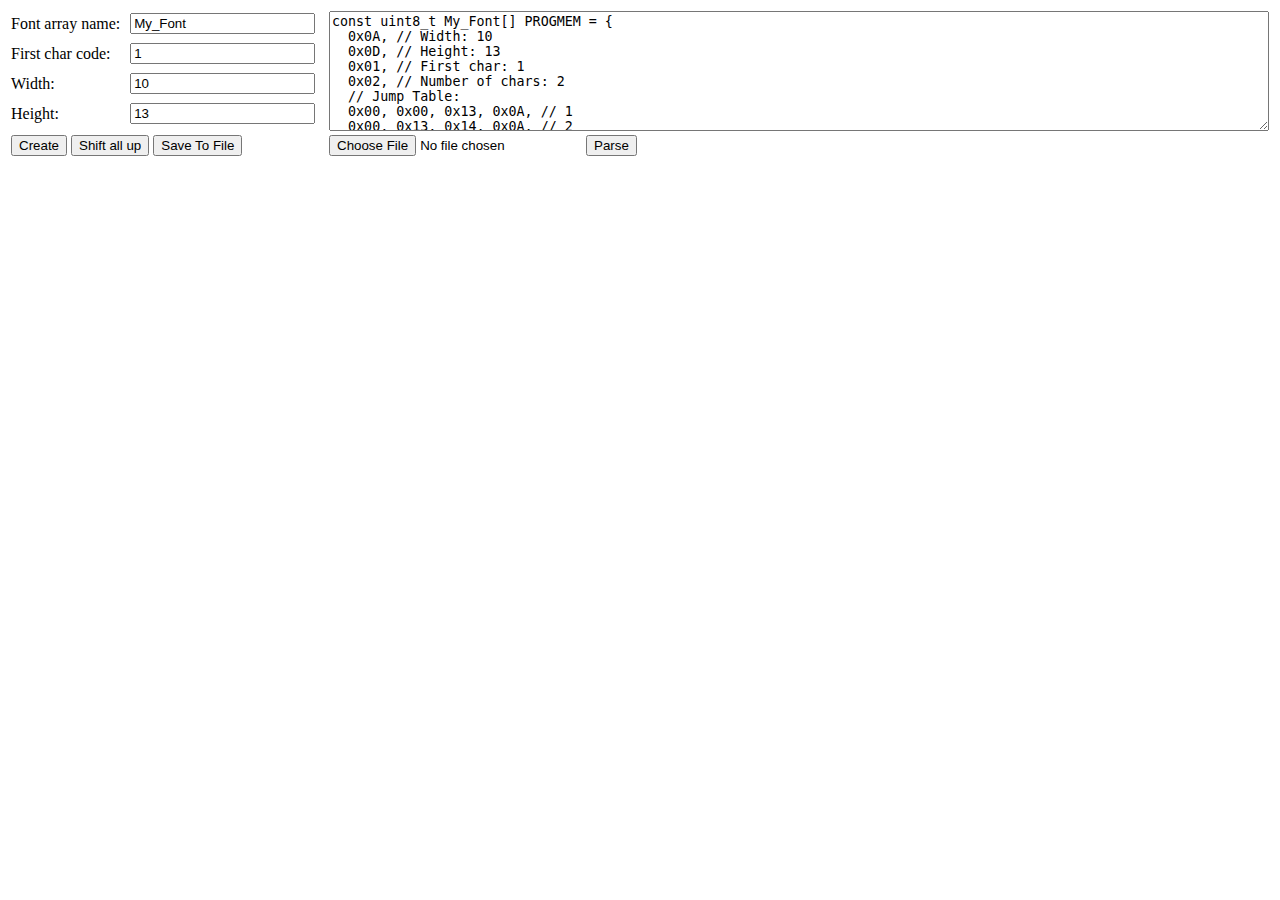
<file: receiver/components/esp8266-oled-ssd1306-master/resources/glyphEditor.html>
<!--The MIT License (MIT)

Copyright (c) 2017 by Xavier Grosjean

Based on work 
Copyright (c) 2016 by Daniel Eichhorn
Copyright (c) 2016 by Fabrice Weinberg

Permission is hereby granted, free of charge, to any person obtaining a copy
of this software and associated documentation files (the "Software"), to deal
in the Software without restriction, including without limitation the rights
to use, copy, modify, merge, publish, distribute, sublicense, and/or sell
copies of the Software, and to permit persons to whom the Software is
furnished to do so, subject to the following conditions:

The above copyright notice and this permission notice shall be included in all
copies or substantial portions of the Software.

THE SOFTWARE IS PROVIDED "AS IS", WITHOUT WARRANTY OF ANY KIND, EXPRESS OR
IMPLIED, INCLUDING BUT NOT LIMITED TO THE WARRANTIES OF MERCHANTABILITY,
FITNESS FOR A PARTICULAR PURPOSE AND NONINFRINGEMENT. IN NO EVENT SHALL THE
AUTHORS OR COPYRIGHT HOLDERS BE LIABLE FOR ANY CLAIM, DAMAGES OR OTHER
LIABILITY, WHETHER IN AN ACTION OF CONTRACT, TORT OR OTHERWISE, ARISING FROM,
OUT OF OR IN CONNECTION WITH THE SOFTWARE OR THE USE OR OTHER DEALINGS IN THE
SOFTWARE.

-->
<!--
 Standalone page to draw icons in matrix and generates the map definition with the format required by 
 library for OLED SD1306 screen: https://github.com/squix78/esp8266-oled-ssd1306
 100% quick and dirty vanilla ECS6, no framework or library was injured for this project.

-->
<html>
  <head>
    <meta charset="utf-8" />
    <style>
      #form, #chars table {
        user-select: none; 
        -moz-user-select: none; 
        margin-top: 5px;
      }
      #chars table, tr, td, th {
        border-collapse: collapse;
      }
      #chars td, th {
        border: 1px solid #CCC;
        width: 12px;
        height: 15px;
      }
      #chars th[action] {
        cursor:pointer;
      }
      #chars th[action="up"], #chars th[action="down"], #chars th[action="left"], #chars th[action="right"] {
        font-size: 10px;
      }
      #chars td.on {
        background-color: #00F;
      }
      
      #addChar, #generate {
        display: none;
      }
      body.started #addChar, body.started #generate {
        display: inline;
      }
      body.started #create {
        display: none;
      }
      #page {
        position:relative;
      }
      #page>div {
        position: relative;
        float: left;
      }

      #output {
        margin-left: 20px;
        margin-top: 12px;
        font-size:12px;
        user-select: all;
        -moz-user-select: all;
        max-width:60%;
      }
      
      #header {
        margin-top: 10px;
      }
      #inputText {
        width: 100%;
        height:120px;
      }
      
    </style>
  </head>
  <body>
    <div id="form">
      <table width="100%">
        <tr>
          <td>Font array name:</td><td><input placeholder="Font array name" type="text" id="name" value="My_Font"/></td>
          <td width="75%" rowspan="5">
            <textarea id="inputText" placeholder="Or paste a char array font definition here">
const uint8_t My_Font[] PROGMEM = {
  0x0A, // Width: 10
  0x0D, // Height: 13
  0x01, // First char: 1
  0x02, // Number of chars: 2
  // Jump Table:
  0x00, 0x00, 0x13, 0x0A, // 1
  0x00, 0x13, 0x14, 0x0A, // 2
  // Font Data:
  0xF0, 0x03, 0x10, 0x02, 0xF0, 0x03, 0x10, 0x02, 0xF0, 0x03, 0x10, 0x02, 0xF0, 0x03, 0x10, 0x02, 0xF0, 0x03, 0xC0, // 1
  0x00, 0x0C, 0x80, 0x0B, 0x70, 0x08, 0x0C, 0x08, 0xF3, 0x0A, 0xF3, 0x0A, 0x0C, 0x08, 0x70, 0x08, 0x80, 0x0B, 0x00, 0x0C, // 2
};              
            </textarea></td>
        </tr>
        <tr>
          <td>First char code:</td><td><input placeholder="First char code" type="number" id="code" value="1" min="1"/></td>
        </tr>
        <tr>
          <td>Width:</td><td><input placeholder="Font width" type="number" id="width" value="10"/></td>
        </tr>
        <tr>
          <td>Height:</td><td><input placeholder="Font height" type="number" id="height" value="13" max="64"/></td>
        </tr>
        <tr>
          <td colspan="3"> </td>     <!--slightly improves layout-->
        </tr>
        <tr>
          <td colspan="2">
            <button id="create">Create</button>
            <button id="shiftUp">Shift all up</button>
            <button id="generate">Generate</button>
            <button id="savetoFile">Save To File</button>
          </td>
          <td><input type="file" id="fileinput" />  <button id="parse">Parse</button></td>
        </tr>
      </table>
      <br/>
    </div>
    <div id="page">
      <div id="charxContainer" ondragstart="return false;">
        <div id="chars"></div><br/>
        <button id="addChar">Add a character</button>
      </div>
      <div id="output">
        <div class="output" id="header"> </div>
        <div class="output" id="jump"> </div>
        <div class="output" id="data"> </div>
      </div>
    </div>
    <script>
    (function() {
      let font;
      
      class Font {
        constructor() {
          this.height = parseInt(document.getElementById('height').value);
          this.width = parseInt(document.getElementById('width').value);
          this.currentCharCode = parseInt(document.getElementById('code').value);
          this.fontContainer = document.getElementById('chars');
          this.bytesForHeight = (1 + ((this.height - 1) >> 3));  // number of bytes needed for this font height
          document.body.className = "started";
          document.getElementById('height').disabled = true;
          document.getElementById('width').disabled = true;          
        }
        
        // Should we have a Char and a Pixel class ? not sure it's worth it.
        // Let's use the DOM to store everything for now
        
        static updateCaption(element, code) {
          element.textContent = `Char #${code}`;
        }
        
        // Add a pixel matrix to draw a new character
        // jumpaData not used for now: some day, use the last byte for optimisation 
        addChar(jumpData, charData) {
          let charContainer = this.fontContainer.appendChild(document.createElement("table"));
          charContainer.setAttribute("code", this.currentCharCode);
          let caption = charContainer.appendChild(document.createElement("caption"));
          Font.updateCaption(caption, this.currentCharCode);
          let header = charContainer.appendChild(document.createElement("tr"));
          header.innerHTML = '<th  title="Delete this char" action="delete">&cross;</th>'
              + '<th title="Add a char above" action="add">+</th>'
              + '<th title="Shift pixels to the left" action="left">&larr;</th>'
              + '<th title="Shift pixels down" action="down">&darr;</th>'
              + '<th title="Shift pixels up" action="up">&uarr;</th>'
              + '<th title="Shift pixels to the right" action="right">&rarr;</th>'
              + '<th title="Copy from another character" action="copy">&copy;</th>'
              + '<th title="Reset all pixels" action="clean">&empty;</th>';
          // If data is provided, decode it to pixel initialization friendly structure
          let pixelInit = [];
          if (charData && charData.length) {
            // charData byte count needs to be a multiple of bytesForHeight. End bytes with value 0 may have been trimmed
            let missingBytes = charData.length % this.bytesForHeight;
            for(let b = 0; b < missingBytes ; b++) {
              charData.push(0);
            }
            while(charData.length) {
              let row = charData.splice(0, this.bytesForHeight).reverse();
              let pixelRow = [];
              for (let b = 0; b < row.length; b++) {
                let mask = 0x80;
                let byte = row[b];
                for (let bit = 0; bit < 8; bit++) {
                  if (byte & mask) {
                    pixelRow.push(1);
                  } else {
                    pixelRow.push(0);
                  }
                  mask = mask >> 1;
                }
              }
              pixelRow.splice(0, pixelRow.length - this.height);
              //Font.output('data', pixelRow);
              pixelInit.push(pixelRow.reverse());
            }
          }
          
          for(let r = 0; r < this.height; r++) {
          	let rowContainer = charContainer.appendChild(document.createElement("tr"));
            for(let c = 0; c < this.width; c++) {
          		let pixContainer = rowContainer.appendChild(document.createElement("td"));
              pixContainer.setAttribute('action', 'toggle');
          		// If there is some init data, set the pixel accordingly
              if (pixelInit.length && pixelInit[c]) {
                if (pixelInit[c][r]) {
                  pixContainer.className = 'on';
                }
              }          		
            }
          }
          this.currentCharCode++;
          return charContainer;
        }
        
        static togglePixel(pixel) {
          pixel.className = pixel.className === 'on' ? '': 'on';
        }
        
        // Return anInt as hex string
        static toHexString(aByte) {
          let zero = aByte < 16?'0':'';
          return `0x${zero}${aByte.toString(16).toUpperCase()}`
        }
        
        // Return least significant byte as hex string
        static getLsB(anInt) {
          return Font.toHexString(anInt & 0xFF);      
        }
        // Return most significant byte as hex string
        static getMsB(anInt) {
          return Font.toHexString(anInt>>>8);      
        }
       
        static output(targetId, msg) {
          let output = document.getElementById(targetId);
          let line = output.appendChild(document.createElement('div'));
          line.textContent = msg;
        }
        static emptyChars() {
          document.getElementById('chars').textContent = '';
        }
        static emptyOutput() {
          document.getElementById('header').textContent = '';
          document.getElementById('jump').textContent = '';
          document.getElementById('data').textContent = '';
        }
		
        saveFile() {
          let filename = document.getElementById('name').value.replace(/[^a-zA-Z0-9_$]/g, '_') + ".h";
          let data = document.getElementById("output").innerText;
          if(data.length < 10) return;
          let blobObject = new Blob([data], {type:'text/plain'}); 
    
          if(window.navigator.msSaveBlob) {
            window.navigator.msSaveBlob(blobObject, filename);
          } else {
            let a = document.createElement("a");
            a.setAttribute("href", URL.createObjectURL(blobObject));
            a.setAttribute("download", filename);
            if (document.createEvent) {
              let event = document.createEvent('MouseEvents');
              event.initEvent('click', true, true);
              a.dispatchEvent(event);
            } else {
              a.click();
            }
          }  
        }
			
        // Read from the <td> css class the pixels that need to be on
        // generates the jump table and font data 
        generate() {
          // this.width -= 3;  // hack to narrow an existing font
          Font.emptyOutput();
          let chars = this.fontContainer.getElementsByTagName('table');
          let firstCharCode = parseInt(document.getElementById('code').value);
          let name = document.getElementById('name').value.replace(/[^a-zA-Z0-9_$]/g, '_');
          
          let bits2add = this.bytesForHeight*8 - this.height;  // number of missing bits to fill leftmost byte
          let charCount = chars.length;
          let charAddr = 0;
          // Comments are used when parsing back a generated font
          Font.output('jump', '  // Jump Table:');
          Font.output('data', '  // Font Data:');
          // Browse each character
          for(let ch = 0; ch < charCount; ch++) {
            // Fix renumbering in case first char code was modified  
            Font.updateCaption(chars[ch].getElementsByTagName('caption')[0], ch + firstCharCode);
            let charBytes = [];
            let charCode = ch + firstCharCode;
            let rows = chars[ch].getElementsByTagName('tr');
            let charNotZero = false;
            // Browse each column
            for(let col = 0; col < this.width ; col++) {
              let bits = ""; // using string because js uses 32b ints when performing bit operations
              // Browse each row starting from the bottom one, going up, and accumulate pixels in
              // a string: this rotates the glyph
              // Beware, row 0 is table headers.
              for(let r = rows.length-1; r >=1 ; r--) {
                let pixelState = rows[r].children[col].className;
                bits += (pixelState === 'on' ? '1': '0');           
              }
              // Need to complete missing bits to have a sizeof byte multiple number of bits
              for(let b = 0; b < bits2add; b++) {
                bits =  '0' + bits;
              }
              // Font.output('data', `  // ${bits}`);  // Debugging help: rotated bitmap

              // read bytes from the end
              for(let b = bits.length - 1; b >= 7; b -= 8) {
                //Font.output('data', `  // ${bits.substr(b-7, 8)}`);  // Debugging help: rotated bitmap
                let byte = parseInt(bits.substr(b-7, 8), 2);
                if (byte !== 0) {
                  charNotZero = true;
                }
                charBytes.push(Font.toHexString(byte));
              } 
            }
            // Compute the used width of the character:  
            // rightmost column with pixels plus one
            // one column is spread over several bytes...
            let charWidth = 0;
            for(let i=charBytes.length - 1; i >= 0; i-=this.bytesForHeight) {
              let sum = 0;
              for(let j=0; j < this.bytesForHeight; j++) {
                sum += parseInt(charBytes[i - j], 16);
              }
              if(sum !== 0) {
                charWidth = (i + 1)/this.bytesForHeight + 1;
                break;
              }
            }

            // Memory optim: Remove bytes with value 0 at the end of the array.
            while(parseInt(charBytes[charBytes.length-1], 16) === 0 && charBytes.length > 1) {
              charBytes.pop();
            }
            if (charNotZero) {
              Font.output('data', `  ${charBytes.join(', ')},  // ${charCode}`);
              Font.output('jump', `  ${Font.getMsB(charAddr)}, ${Font.getLsB(charAddr)}, ${Font.toHexString(charBytes.length)}, ${Font.toHexString(charWidth)},  // ${charCode} `);
              charAddr += charBytes.length;
            } else {
              Font.output('jump', `  0xFF, 0xFF, 0x00, ${Font.toHexString(this.width)},  // ${charCode} `);
            }
          }
          Font.output('data', '};');
          
          Font.output('header', "// Font generated or edited with the glyphEditor");
          Font.output('header', `const uint8_t ${name}[] PROGMEM = {`);
          // Comments are used when parsing back a generated font
          Font.output('header', `  ${Font.toHexString(this.width)}, // Width: ${this.width}`);
          Font.output('header', `  ${Font.toHexString(this.height)}, // Height: ${this.height}`);          
          Font.output('header', `  ${Font.toHexString(firstCharCode)}, // First char: ${firstCharCode}`);
          Font.output('header', `  ${Font.toHexString(charCount)}, // Number of chars: ${charCount}`);
        }
      }
	  
      document.getElementById('fileinput').addEventListener('change', function(e) {
        let f = e.target.files[0]; 
        if (f) {
          let r = new FileReader();
          r.onload = function(e) { 
            let contents = e.target.result;
                alert( "Got the file.\n" 
                +"name: " + f.name + "\n"
                +"type: " + f.type + "\n"
                +"size: " + f.size + " bytes\n"
                +"starts with: " + contents.substr(0, contents.indexOf("\n")) 
            );
              document.getElementById("inputText").value = contents;
          };
          r.readAsText(f);
        } else { 
          alert("Failed to load file");
        }
        });
      
      document.getElementById('savetoFile').addEventListener('click', function() {
        font.saveFile();
      });
      
      document.getElementById('shiftUp').addEventListener('click', function() {
        var chars = document.getElementById("chars");
        var tables = chars.getElementsByTagName("table");
        for(var i=0; i< tables.length; i++) {
          shiftUp(tables[i]);
        }
      });
      
      document.getElementById('generate').addEventListener('click', function() {
        font.generate();
      });
      document.getElementById('addChar').addEventListener('click', function() {
        font.addChar();
      });
      document.getElementById('inputText').addEventListener('click', function(e) {
        let target = e.target;
        target.select();
      });
      document.getElementById('chars').addEventListener('mousedown', function(e) {
        if (e.button !== 0) return;
        let target = e.target;
        let action = target.getAttribute('action') || '';
        if (action === '') return;
        let result, code, nextContainer, previousContainer, pixels ;
        let currentContainer = target.parentNode.parentNode;
        switch(action) {
          case 'add':
            code = currentContainer.getAttribute('code');
            nextContainer = font.addChar();
            currentContainer.parentNode.insertBefore(nextContainer, currentContainer);
            do {
              nextContainer.setAttribute('code', code);
              Font.updateCaption(nextContainer.getElementsByTagName('caption')[0], code);
              code ++;
            } while (nextContainer = nextContainer.nextSibling);
            break;

          case 'delete':
            result = confirm("Delete this character ?");
            if (!result) return;
            code = currentContainer.getAttribute('code');
            nextContainer = currentContainer;
            while (nextContainer = nextContainer.nextSibling) {
              nextContainer.setAttribute('code', code);
              Font.updateCaption(nextContainer.getElementsByTagName('caption')[0], code);
              code ++;
            }
            currentContainer.parentNode.removeChild(currentContainer);
            break;

          // Shift pixels to the left  
          case 'left':
            pixels = currentContainer.getElementsByTagName('td');
            for(p = 0; p < pixels.length; p++) {
              if((p + 1) % font.width) {
                pixels[p].className = pixels[p + 1].className;
              } else {
                pixels[p].className = '';
              }
            }
            break;
          
          // Shift pixels to the right
          case 'right':
            pixels = currentContainer.getElementsByTagName('td');
            for(p = pixels.length-1; p >=0 ; p--) {
              if(p % font.width) {
                pixels[p].className = pixels[p - 1].className;
              } else {
                pixels[p].className = '';
              }
            }
            break;

          // Shift pixels down
          case 'down':
            pixels = currentContainer.getElementsByTagName('td');
            for(p = pixels.length-1; p >=0 ; p--) {
              if(p >= font.width) {
                pixels[p].className = pixels[p - font.width].className;
              } else {
                pixels[p].className = '';
              }
            }            break;

          // Shift pixels up
          case 'up':
            shiftUp(currentContainer);
            break;

          case 'toggle':
            Font.togglePixel(target);
            break;

          case 'clean':
            result = confirm("Delete the pixels ?");
            if (!result) return;
            pixels = currentContainer.getElementsByTagName('td');
            for (let p = 0; p < pixels.length; p++) {
              pixels[p].className = '';
            }
            break;
          
          case 'copy':
             let charNumber = parseInt(prompt("Source char #: "));
             let chars = font.fontContainer.getElementsByTagName('table');
             let tableOffset = charNumber - parseInt(document.getElementById('code').value);
             let srcPixels = chars[tableOffset].getElementsByTagName('td');
             let targetPixels = currentContainer.getElementsByTagName('td');
             for(let i=0; i < srcPixels.length; i++) {
               // First tds are in the th row, for editing actions. Skip them
               if (targetPixels[i].parentNode.localName === 'th') continue; // In case we give them css at some point...
               targetPixels[i].className = srcPixels[i].className;
             }
            break;
          default:
            // no.
        }
        
      });
      function shiftUp(container) {
        var pixels = container.getElementsByTagName('td');
        for(p = 0; p < pixels.length; p++) {
          if(p < font.width*(font.height -1)) {
            pixels[p].className = pixels[p + font.width].className;
          } else {
            pixels[p].className = '';
          }
        }  
      }
      
      document.getElementById('chars').addEventListener('mouseover', function(e) {
        let target = e.target;
        let action = target.getAttribute('action');
        if (action !== 'toggle' || e.buttons !== 1) return;
        Font.togglePixel(target);
      });
      document.getElementById('chars').addEventListener('dragstart', function() {
        return false;
      });

      document.getElementById('create').addEventListener('click', function() {
      	font = new Font();
        font.addChar();
      });

      // parse a char array declaration for an existing font.
      // parsing heavily relies on comments.
      document.getElementById('parse').addEventListener('click', function() {
        if (document.getElementById('chars').childElementCount) {
          let result = confirm("Confirm you want to overwrite the existing grids ?");
          if (!result) return;          
        } 
        let lines = document.getElementById('inputText').value.split('\n');
        let name = '';
        let height = 0;
        let width = 0;
        let firstCharCode = 0;
        let jumpTable = [];
        let charData = [];
        let readingJumpTable = false;
        let readingData = false;
        
        for(let l = 0 ; l < lines.length; l++) {
          // TODO ? keep C compilation directives to copy them (not lowercased :)) to newly generated char array
          let line = lines[l].trim();
          //alert(line);
          let fields;

          // Declaration line: grab the name
          if (line.indexOf('PROGMEM') > 0) {
            fields = line.split(' ');
            name = fields[2].replace(/[\[\]]/g, '');
            continue;
          }
          line = line.toLowerCase();
          // Todo: could rely on line order...
          // width line: grab the width
          if (line.indexOf('width') > 0) {
            fields = line.split(',');
            width = fields[0];
            continue;
          }
          // height line: grab the height 
          if (line.indexOf('height') > 0) {
            fields = line.split(',');
            height = fields[0];
            continue;
          }
          // first char code line: grab the first char code 
          if (line.indexOf('first char') > 0) {
            fields = line.split(',');
            firstCharCode = fields[0];
            continue;
          }
          // End of array declaration
          // TODO warn if more lines: next fonts are ignored
          if (line.indexOf('};') === 0) {
            break;
          }
          
          if (readingJumpTable || readingData) {
            if (line.indexOf('#') !== 0 && line.length !== 0 && line.indexOf('//') !== 0) {
              line = line.replace(/\/\/.*/, ''); // get rid of end of line comments
              fields = line.split(',');
              let newEntry = [];
              for(let f=0; f < fields.length; f++) {
                let value = parseInt(fields[f]);
                if (isNaN(value)) continue;
                if (readingData) {
                  charData.push(value);
                }
                if (readingJumpTable) {
                  newEntry.push(value);
                }
              }
              if (readingJumpTable) {
                jumpTable.push(newEntry);
              }
            }            
          }
          
          // Begining of data
          if (line.indexOf('font data') > 0) {
            readingData = true;
            readingJumpTable = false;
          }
          // Begining of jump table
          if (line.indexOf('jump table') > 0) {
            readingJumpTable = true;
          }
        }
        if (!name || !height || !width || !firstCharCode) {
          alert("Does not look like a parsable font. Try again.");
          return;
        }
        
        Font.emptyChars();
        Font.emptyOutput();
        document.getElementById('name').value = name;
        document.getElementById('height').value = parseInt(height);
        document.getElementById('width').value = parseInt(width);
        document.getElementById('code').value = parseInt(firstCharCode);
      	font = new Font();
      	for(let c = 0 ; c < jumpTable.length; c++) {
      	  let jumpEntry = jumpTable[c];
      	  let charEntry = [];
      	  // displayable character 
      	  if (jumpEntry[0] !== 255 || jumpEntry[1] !== 255) {
      	    charEntry = charData.splice(0, jumpEntry[2]);
          }
      	  font.addChar(jumpEntry, charEntry);
        }
        document.body.className = "started";
      });        
      
      })();
    </script>  
  </body>
</html>
</file>
